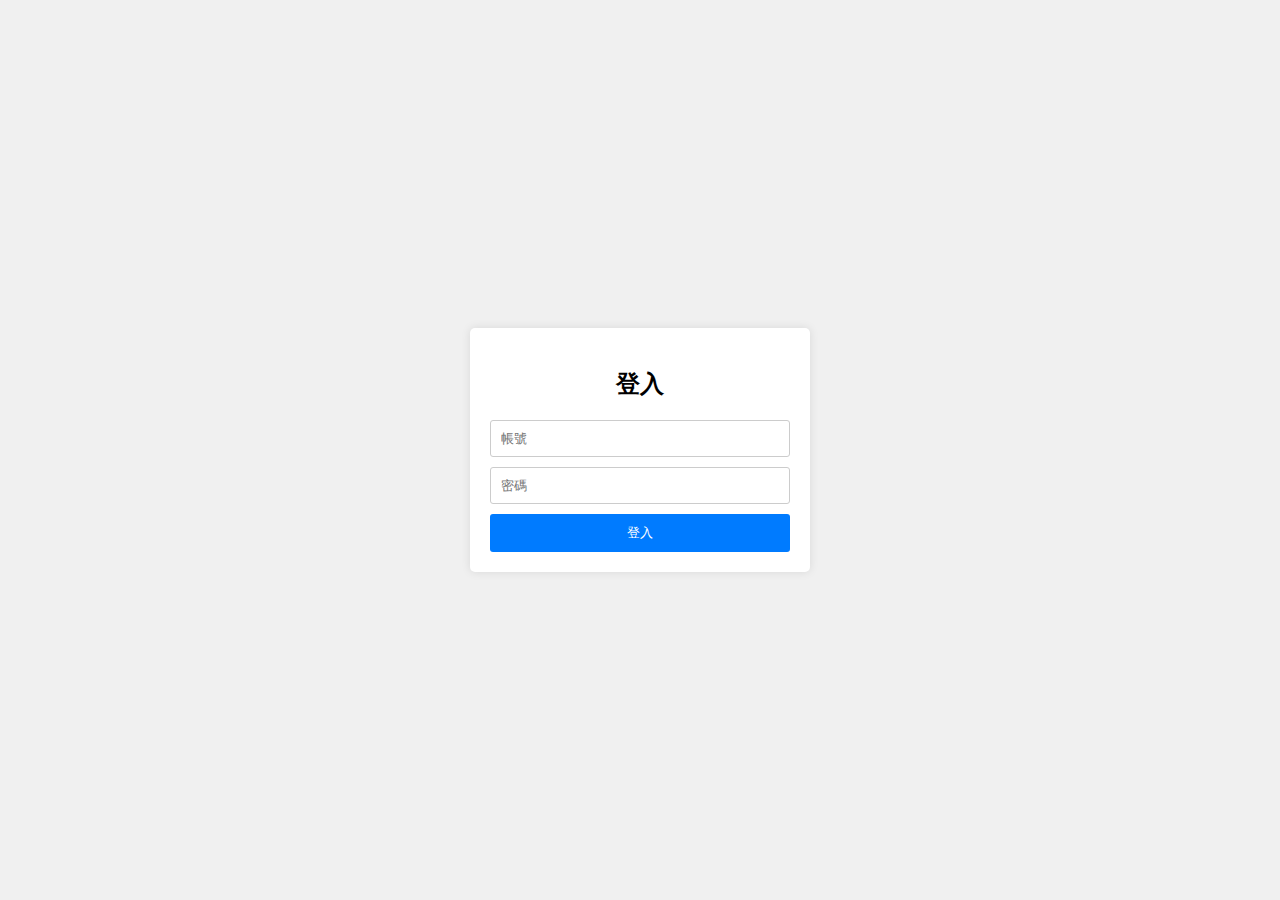
<file: index.html>
<!DOCTYPE html>
<html lang="zh-Hant">
<head>
    <meta charset="UTF-8">
    <meta name="viewport" content="width=device-width, initial-scale=1.0">
    <title>登入系統</title>
    <link rel="stylesheet" href="styles.css">
</head>
<body>
    <div class="login-container">
        <h2>登入</h2>
        <input type="text" id="username" placeholder="帳號">
        <input type="password" id="password" placeholder="密碼">
        <button onclick="login()">登入</button>
    </div>
    <script src="script.js"></script>
</body>
</html>
</file>
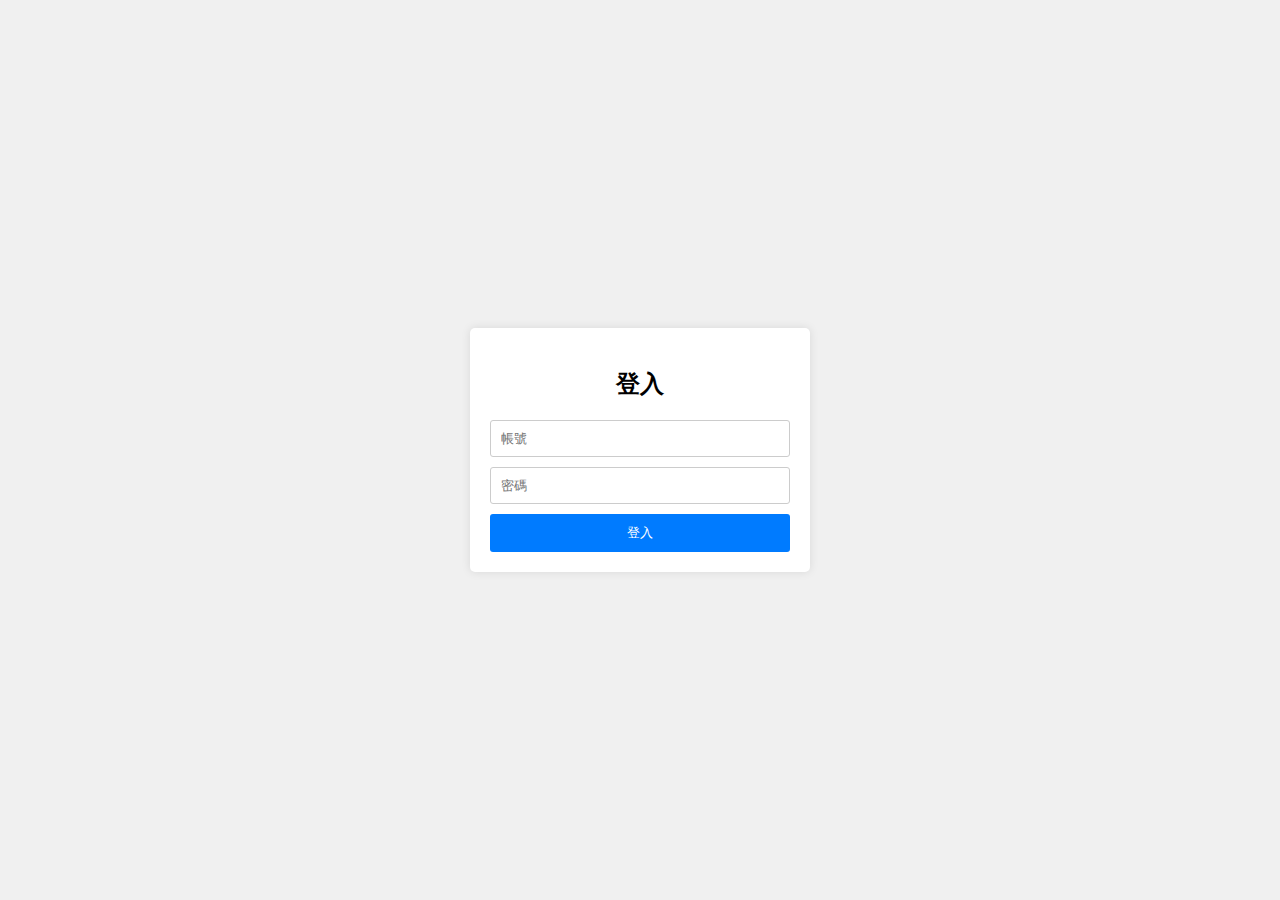
<file: dashboard.html>
<!DOCTYPE html>
<html lang="zh-Hant">
<head>
    <meta charset="UTF-8">
    <meta name="viewport" content="width=device-width, initial-scale=1.0">
    <title>數據報表</title>
    <link rel="stylesheet" href="styles.css">
    <style>
        body {
            display: flex;
            justify-content: center;
            align-items: center;
            height: 100vh;
            margin: 0;
            background-color: #f0f0f0;
        }
        iframe {
            width: 90%;
            height: 100%;
            border: none;
            box-shadow: 0 0 10px rgba(0, 0, 0, 0.1);
        }
    </style>
</head>
<body onload="checkLogin()">
    <iframe width=100% height=100% src="https://lookerstudio.google.com/embed/reporting/32a9791c-6de8-4999-b0de-b7af99badd6c/page/p_in5rogmx5c" frameborder="0" style="border:0" allowfullscreen sandbox="allow-storage-access-by-user-activation allow-scripts allow-same-origin allow-popups allow-popups-to-escape-sandbox"></iframe>
    <script src="script.js"></script>
</body>
</html>
</file>
<file: styles.css>
body {
    font-family: Arial, sans-serif;
    display: flex;
    justify-content: center;
    align-items: center;
    height: 100vh;
    margin: 0;
    background-color: #f0f0f0;
}

.login-container {
    background-color: white;
    padding: 20px;
    border-radius: 5px;
    box-shadow: 0 0 10px rgba(0, 0, 0, 0.1);
    width: 300px;
    display: flex;
    flex-direction: column;
    align-items: center;
}

.login-container h2 {
    text-align: center;
    margin-bottom: 20px;
}

.login-container input {
    display: block;
    width: 100%;
    margin-bottom: 10px;
    padding: 10px;
    border: 1px solid #ccc;
    border-radius: 3px;
    box-sizing: border-box;
}

.login-container button {
    width: 100%;
    padding: 10px;
    border: none;
    background-color: #007bff;
    color: white;
    border-radius: 3px;
    cursor: pointer;
}

.login-container button:hover {
    background-color: #0056b3;
}
</file>
